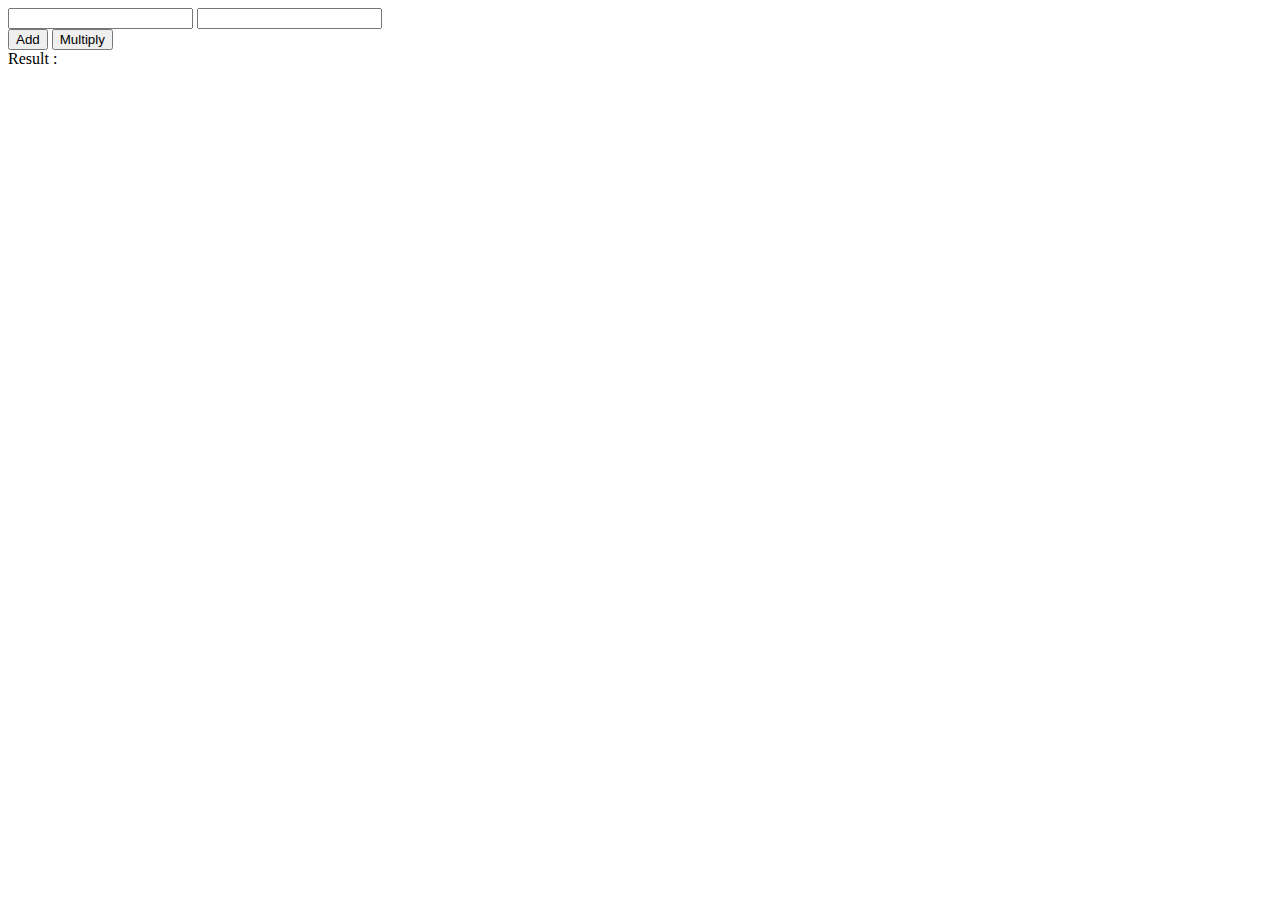
<file: assets/index.html>
<!DOCTYPE html>
<html lang="en">
<head>
    <meta charset="UTF-8">
    <meta http-equiv="X-UA-Compatible" content="IE=edge">
    <meta name="viewport" content="width=device-width, initial-scale=1.0">
    <title>JavaScript</title>
    <script defer src="./app.js"></script>
    <style></style>
</head>
<body>
    <input type="number"/>
    <input type="number"/>
    <br/>
    <button id="add">Add</button>
    <button id="multiply">Multiply</button>
    <br/>
    <div>
        Result :
        <span class="result"></span>
    </div>
</body>
</html
</file>
